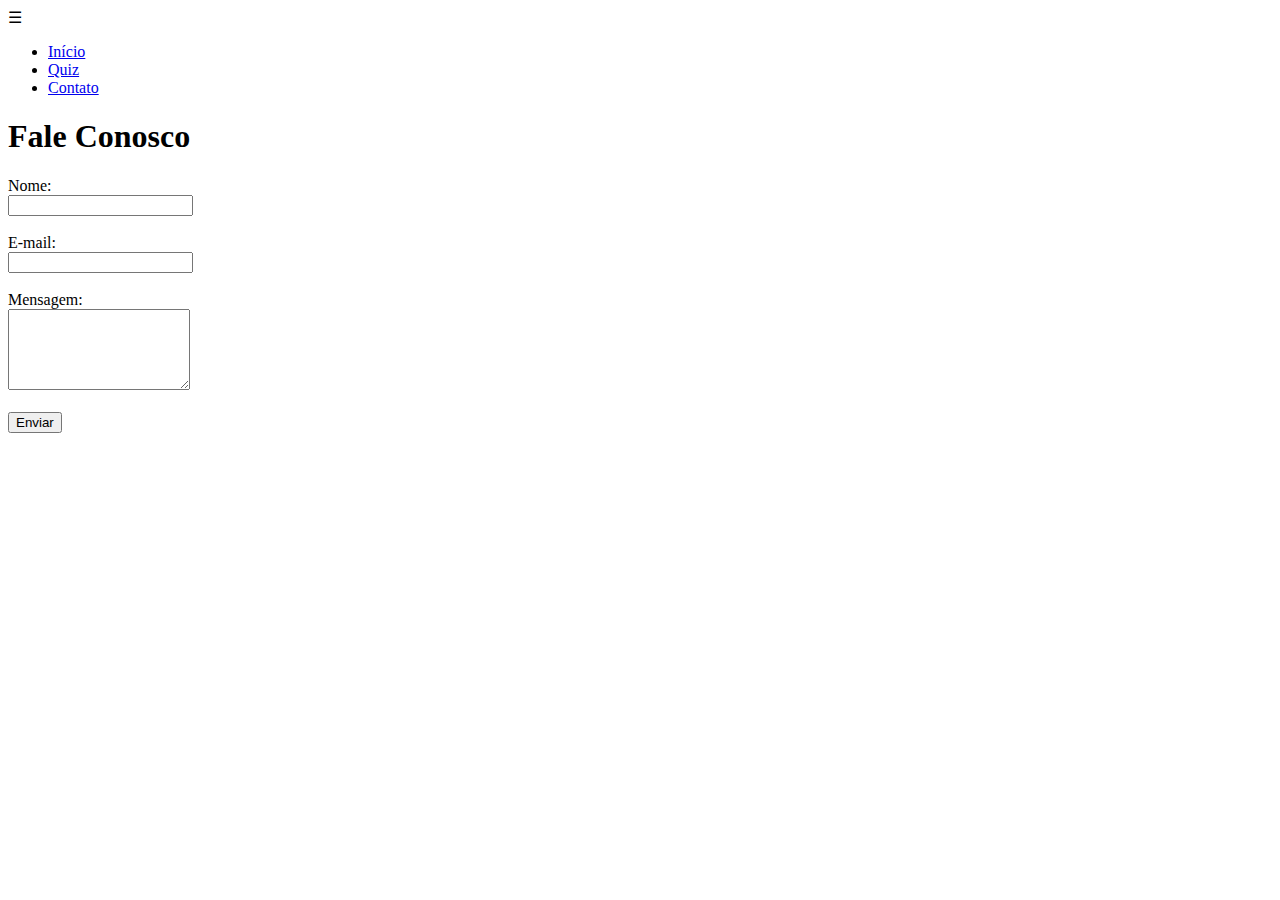
<file: src/pages/contato.html>
<!DOCTYPE html>
<html lang="pt-br">
  <head>
    <meta charset="UTF-8" />
    <meta name="viewport" content="width=device-width, initial-scale=1.0" />
    <title>Contato</title>
  </head>
  <body>
    <header>
      <nav class="navbar">
        <span class="hamburger" onclick="toggleMenu()">☰</span>
        <ul id="nav-list">
          <li><a href="index.html">Início</a></li>
          <li><a href="quiz.html">Quiz</a></li>
          <li><a href="contato.html">Contato</a></li>
        </ul>
      </nav>
    </header>
    <main>
        <h1>Fale Conosco</h1>
        <form onsubmit="return validarFormulario()">
            <label for="nome">Nome:</label><br>
            <input type="text" id="nome" name="nome" required><br><br>
            <label for="email">E-mail:</label><br>
            <input type="email" id="email" name="email" required><br><br>
            <label for="mensagem">Mensagem:</label><br>
            <textarea id="mensagem" name="mensagem" rows="5" required></textarea><br><br>
            <button type="submit">Enviar</button>
        </form>
        <p id="msg-status"></p>
    </main>
  </body>
</html>
</file>
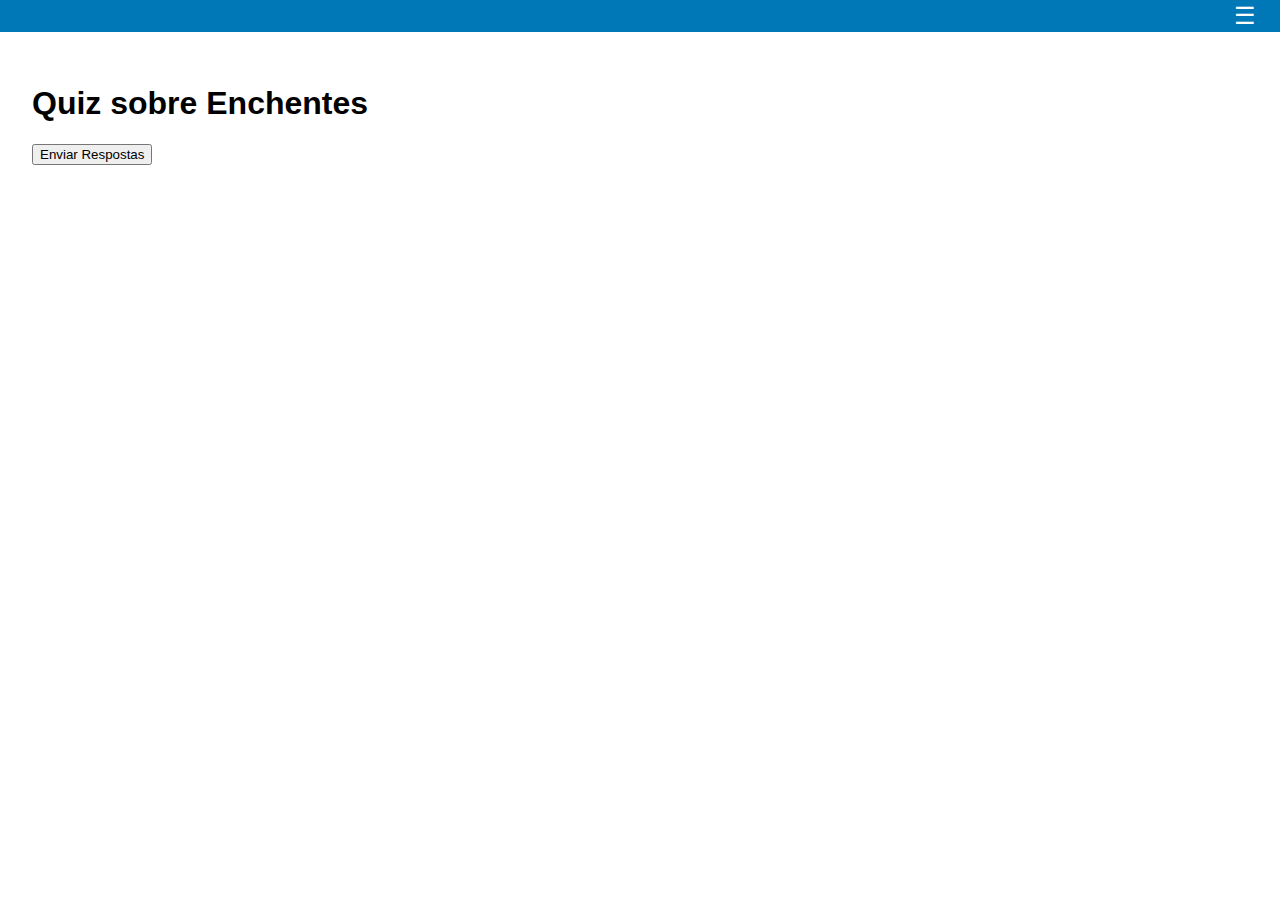
<file: src/pages/quiz.html>
<!DOCTYPE html>
<html lang="pt-br">
  <head>
    <meta charset="UTF-8" />
    <meta name="viewport" content="width=device-width, initial-scale=1.0" />
    <title>Quiz</title>
    <link rel="stylesheet" href="../css/style.css" />
  </head>
  <body>
    <header>
      <nav class="navbar">
        <span class="hamburger" onclick="toggleMenu()">☰</span>
        <ul id="nav-list">
          <li><a href="../../index.html">Início</a></li>
          <li><a href="quiz.html">Quiz</a></li>
          <li><a href="contato.html">Contato</a></li>
        </ul>
      </nav>
    </header>
    <main>
      <h1>Quiz sobre Enchentes</h1>
      <div id="quiz-container"></div>
      <button onclick="enviarQuiz()">Enviar Respostas</button>
      <p id="resultado"></p>
    </main>
    <script src="../js/quiz.js"></script>
  </body>
</html>
</file>
<file: src/css/style.css>
body {
  font-family: Arial, sans-serif;
  margin: 0;
  padding: 0;
}
header,
footer {
  background: #0077b6;
  color: white;
  padding: 1em;
  text-align: center;
  position: relative;
}
nav ul {
  list-style: none;
  padding: 0;
  display: flex;
  gap: 1em;
  justify-content: center;
}
nav ul li {
  display: inline;
}
nav ul li a {
  text-decoration: none;
  color: black;
  position: relative;
}

nav ul li a.active::after {
  content: "";
  position: absolute;
  bottom: -5px;
  left: 0;
  width: 100%;
  height: 2px;
  background-color: black;
}
main {
  padding: 2em;
}
.slideshow {
  display: grid;
  grid-template-columns: repeat(3, 1fr);
  gap: 2em;
  padding: 2em;
  max-width: 1400px;
  margin: 0 auto;
}

.slideshow figure {
  margin: 0;
  max-width: 100%;
}

.slideshow img {
  width: 100%;
  height: 300px;
  object-fit: contain;
  display: block;
  margin-bottom: 1em;
  padding: 1em;
}

.slideshow figcaption {
  text-align: center;
  font-size: 1em;
  color: black;
  padding: 0.5em;
  line-height: 1.4;
}
.hamburger {
  display: block;
  cursor: pointer;
  font-size: 1.5em;
  color: white;
  position: absolute;
  right: 1em;
  top: 50%;
  transform: translateY(-50%);
  z-index: 1001;
}
#nav-list {
  display: none;
  position: absolute;
  top: 100%;
  left: 0;
  right: 0;
  background: #0077b6;
  flex-direction: column;
  padding: 1em;
  z-index: 1000;
}
#nav-list.active {
  display: flex;
}
#nav-list li {
  margin: 0.5em 0;
}
@media (min-width: 769px) {
  #nav-list.active {
    display: flex;
    flex-direction: row;
    position: static;
    background: none;
    padding: 0;
  }
}

/* Temas */
body.tema-padrao {
  background: linear-gradient(45deg, #ff9a9e, #fad0c4, #fad0c4, #a1c4fd);
  background-size: 400% 400%;
  animation: gradient 15s ease infinite;
  color: #333;
}

body.tema-claro {
  background: white;
  color: #333;
}

body.tema-escuro {
  background: #1a1a1a;
  color: white;
}

body.tema-escuro header,
body.tema-escuro footer {
  background: #2d2d2d;
}

body.tema-escuro nav ul li a {
  color: white;
}

@keyframes gradient {
  0% {
    background-position: 0% 50%;
  }
  50% {
    background-position: 100% 50%;
  }
  100% {
    background-position: 0% 50%;
  }
}
</file>
